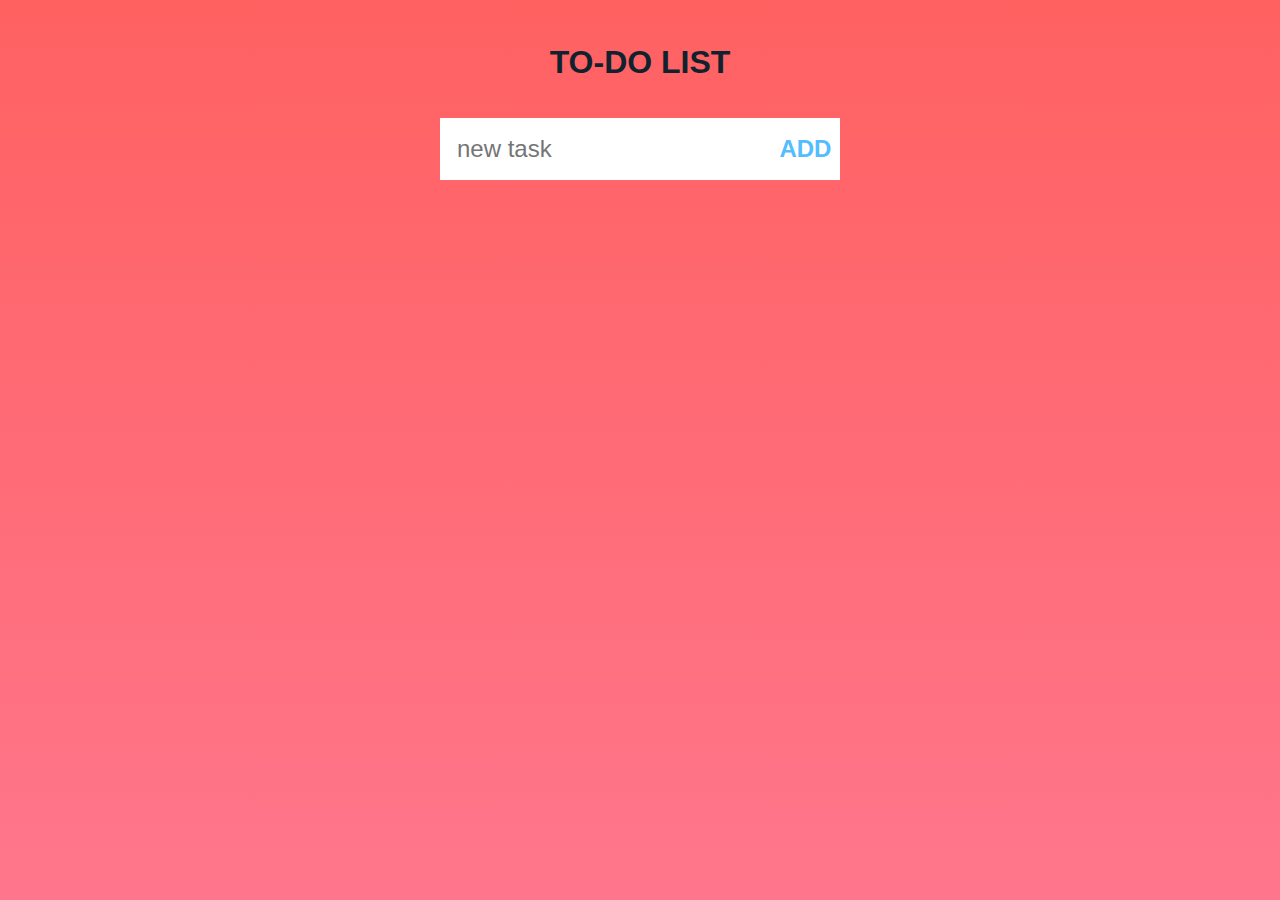
<file: index.html>
<!DOCTYPE html>
<html lang="en">
<head>
    <meta charset="UTF-8">
    <meta name="viewport" content="width=device-width, initial-scale=1.0">
    <meta http-equiv="X-UA-Compatible" content="ie=edge">
    <link rel="stylesheet" type="text/css" href="style.css">
    <title>Document</title>
</head>
<body>
  <div class="main">
    <h1>TO-DO LIST</h1>
    <form class="" action="index.html" method="post">
        <input type="text" placeholder="new task" name="task">
        <button type="submit"><strong>ADD</strong></button>
    </form>
    <div class="taskBoard">
      <ul>
         
      </ul>
      <a id="clear">Clear</a>
    </div>
  </div>
  <script src="script.js"></script>
</body>
</html>
</file>
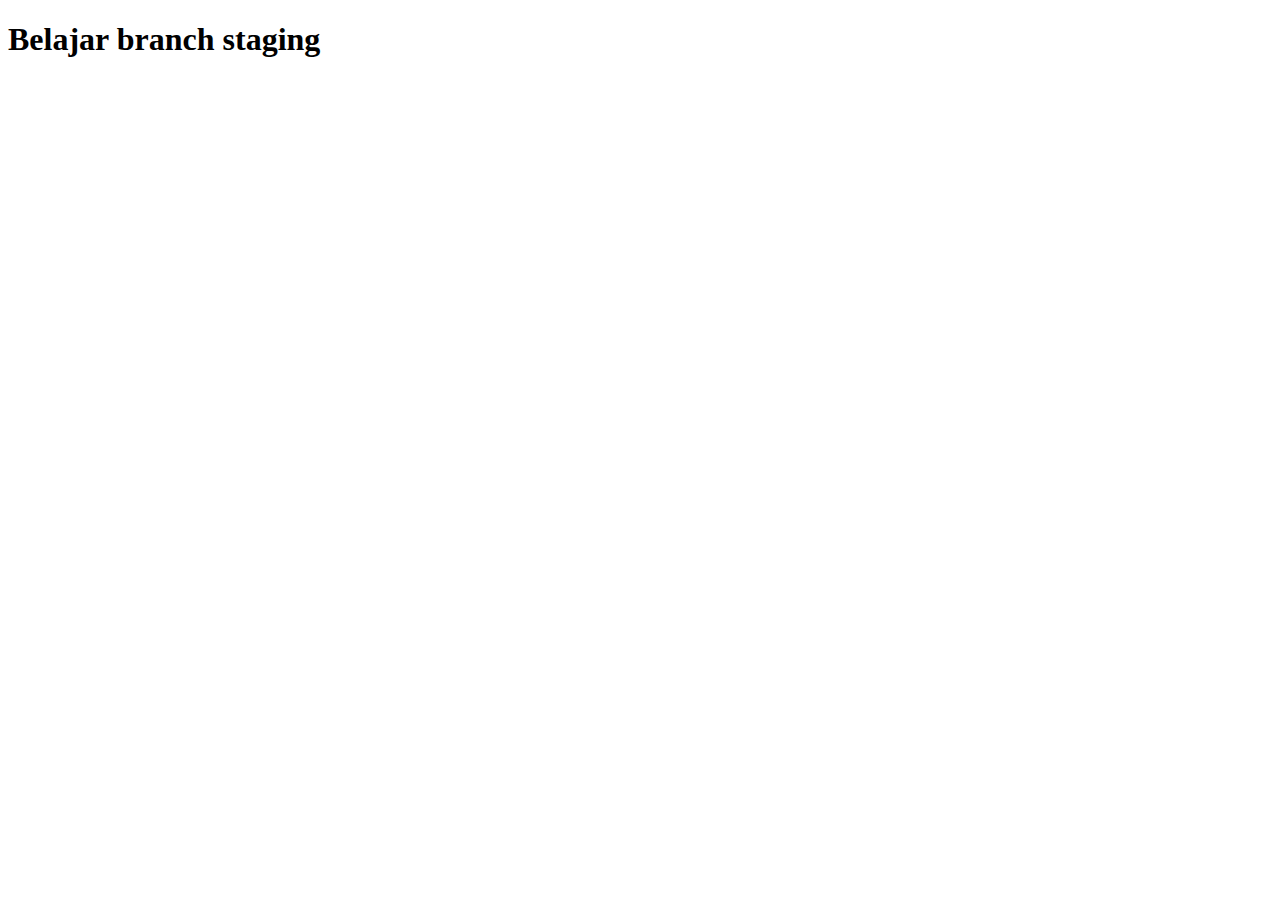
<file: header.html>
<!DOCTYPE html>
<html lang="en">
<head>
    <meta charset="UTF-8">
    <meta name="viewport" content="width=device-width, initial-scale=1.0">
    <meta http-equiv="X-UA-Compatible" content="ie=edge">
    <title>Document</title>
</head>
<body>
    <h1>Belajar branch staging</h1>
</body>
</html>
</file>
<file: style.css>
html{
    height: 100%;
    background-image: linear-gradient(#ff6161,#ff768c);
    background-repeat: no-repeat;
    font-family: sans-serif;
    color: #0f222d;
    background-size: auto;
}

.main{
    width: 400px;
    display: flex;
    justify-content: center;
    flex-direction: column;
    margin: auto;
}

h1{
    text-align: center;
    padding: 15px;
}

form{
    background-color: #fff;
    padding: 15px;
}

input[type="text"]{
    width: 310px;
    height: 30px;
    outline: 0;
    border: none;
    font-size: 1.5em;
    background: #fff;
    color: #2f4f4f;
}

button{
    font-size: 1.5em;
    color: #53BDFF;
    background-color: #fff;
    outline: 0;
    border: none;
    width: 50px;
    cursor: pointer;
}

.taskBoard{
    background-color: #fff;
    margin-top: 20px;
    padding: 15px 0px 15px 0px;
    display: none;
}

ul{
    list-style: none;
}

li{
    border-bottom: 1px solid #53BDFF;
    padding: 15px 0px 15px 0px;
    font-size: 1.3em;
    color: #2f4f4f;
}

a{
    float: right;
    text-align: right;
    color: #ff6161;
    cursor: pointer;
    font-size: 1.2em;
}

.delete{
    background-color: #ff6161;
    padding: 0px 3px 0px 3px;
    color: #fff;
    cursor: pointer;
}

@media (max-width: 500px) {
    .main{
      margin: auto;
    }
  }
</file>
